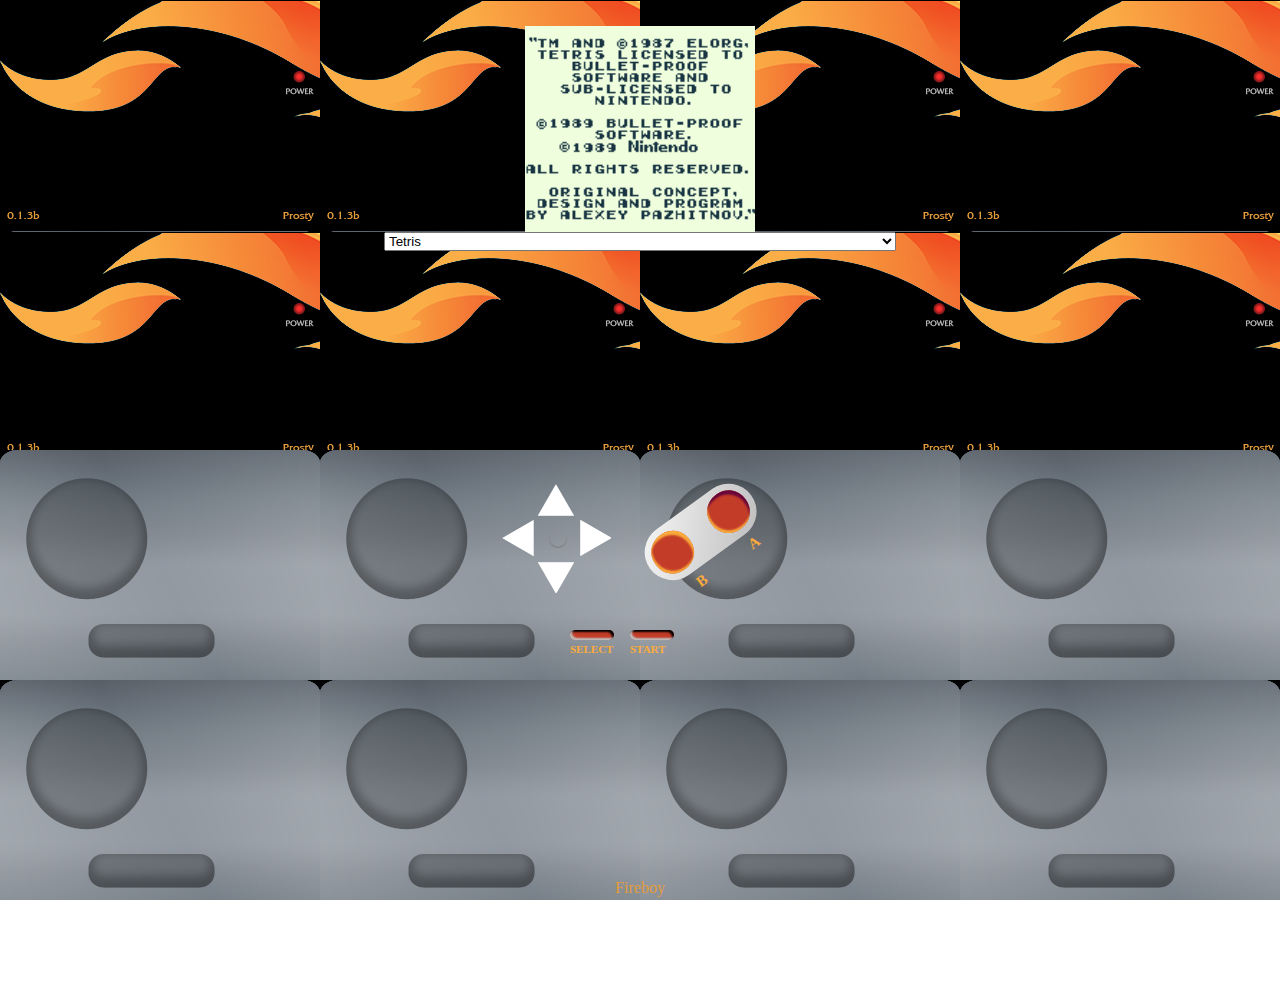
<file: index.html>
<!DOCTYPE HTML>
<html>
    <head>
    <meta charset="utf-8" />
    <meta content="width=340" name="viewport" />
    <meta name="apple-mobile-web-app-capable" content="yes" />
    <meta name="HandheldFriendly" content="true" />

    <link rel="stylesheet" href="css/reset.css" />
    <link rel="stylesheet" href="css/cssboy.css" />
	<script type="text/javascript">
	var manifest_url = "http://jsgb.host-ed.me/manifest.webapp";
	</script>
    <script type="text/javascript">
         DEBUG_MESSAGES = false;
         DEBUG_WINDOWING = false;
    </script>
	<script src="//ajax.googleapis.com/ajax/libs/jquery/1.10.2/jquery.min.js"></script>
    <script src="js/other/terminal.js" type="text/javascript"></script>
    <script src="js/other/gui.js" type="text/javascript"></script>
    <script src="js/other/BMPCanvas.js" type="text/javascript"></script>
    <script src="js/other/base64.js" type="text/javascript"></script>
    <script src="js/other/waveAudio.js" type="text/javascript"></script>
    <script src="js/other/audioRunner.js" type="text/javascript"></script>

    <script src="js/GameBoyCore.js" type="text/javascript"></script>
    <script src="js/GameBoyIO.js" type="text/javascript"></script>

    <script src="js/pk.js" type="text/javascript"></script>
	<script src="js/pokemon.js" type="text/javascript"></script>
	<script src="js/tetris.js" type="text/javascript"></script>
	<script src="js/drmario.js" type="text/javascript"></script>
	<script src="js/kirby.js" type="text/javascript"></script>
	<script src="js/wario.js" type="text/javascript"></script>
	<script src="js/zelda.js" type="text/javascript"></script>
    <script src="js/zepto.min.js" type="text/javascript"></script>

	
    <LINK href="style/main.css" rel="stylesheet" type="text/css">
    <title>FireBoy - Gameboy Emulator</title>
</head>

<body>
	<div class="top">
          <div id="game" style="width:230px; height:206px; margin:0 auto; padding-top:2%;">
            <canvas style="width:230px; height: 206px;"></canvas>
          </div>

			<select onchange="javascript:swapContent();" id="myselect">
				<option value="tetris" selected>Tetris</option>
				<option value="drmario">Dr. Mario</option>
				<option value="wario">Wario Land: Super Mario Land 3</option>
				<option value="zelda">The Legend of Zelda: Link's Aweking</option>
				<option value="kirby">Kirby's Dream Land 2</option>
				<option value="pokemon">Pokemon Gold</option>
				<option value="pokemon2">Pokemon Red</option>
			</select>

	</div>
	<div class="bot">
	<div id="gameboy">

        <div id="gameboy-bottom">


          <div>
            <div id="gameboy-paddle">
              <div id="btn-up" class="btn" data-key="38">

              </div>
              <div id="btn-left" class="btn" data-key="37">

              </div>
              <div><div></div></div>
              <div id="btn-right" class="btn" data-key="39">

              </div>
              <div class="cl"></div>
              <div id="btn-down" class="btn" data-key="40">

              </div>
            </div>

            <div id="gameboy-buttons">
              <div id="gameboy-buttons-inset">
                <div id="btn-b" class="btn" data-key="90"></div><div id="btn-a" class="btn" data-key="88"></div><div class="cl"></div>
              </div>
              <span>B</span><span>A</span>
            </div>
          </div>
          <div class="cl"></div>

          <div id="gameboy-startpause">
            <div id="btn-select" class="btn" data-key="16">
              <div></div>
              SELECT
            </div>
            <div id="btn-start" class="btn" data-key="13">
              <div></div>
              START
            </div>
            <div class="cl"></div>
          </div>

        </div>

    </div>
	<div id="footer">Fireboy</div>
	
	</div>
    <div id="terminal_output" style="display:none;"></div>

    <script type="text/javascript">

		function swapContent(cv) {
			gra= window[$('#myselect').val()];
			var romStream = base64_decode(gra);
			start(document.getElementsByTagName("canvas")[0],  document.getElementsByTagName("canvas")[0], romStream);
			initPlayer();
		}
        $('document').ready(function() {
			var gra = tetris;

			var romStream = base64_decode(gra);
			start(document.getElementsByTagName("canvas")[0],  document.getElementsByTagName("canvas")[0], romStream);
			initPlayer();
          return false;
        });

        // ### keycodes ###
        // up = 38
        // down = 40
        // left = 37
        // right = 39
        // a = 88
        // b = 90
        // select = 16
        // start = 13

        $(".btn").bind("touchstart", function(e){
          GameBoyMouseDown($(this).attr('data-key'));
          e.preventDefault();
          return false;
        });

        /*
        $(".btn").bind("mousedown", function(e){
          GameBoyMouseDown($(this).attr('data-key'));
          e.preventDefault();
          return false;
        });
        */

        $(".btn").bind("touchend", function(e){
          GameBoyMouseUp($(this).attr('data-key'));
          e.preventDefault();
          return false;
        });

        /*
        $(".btn").bind("mouseup", function(e){
          GameBoyMouseUp($(this).attr('data-key'));
          e.preventDefault();
          return false;
        });
        */

        function GameBoyMouseDown(keycode) {
          gameboy.JoyPadEvent(matchKey(parseInt(keycode)), true);
        }

        function GameBoyMouseUp(keycode) {
          gameboy.JoyPadEvent(matchKey(parseInt(keycode)), false);
        }

        // Disable double tap zoom
        $('#gameboy-buttons').bind("touchstart", function(e) {
          e.preventDefault();
          return false;
        });

        $('#gameboy-paddle').bind("touchstart", function(e) {
          e.preventDefault();
          return false;
        });

        $('#gameboy-startpause').bind("touchstart", function(e) {
          e.preventDefault();
          return false;
        });
    </script>
</body>
</html>
</file>
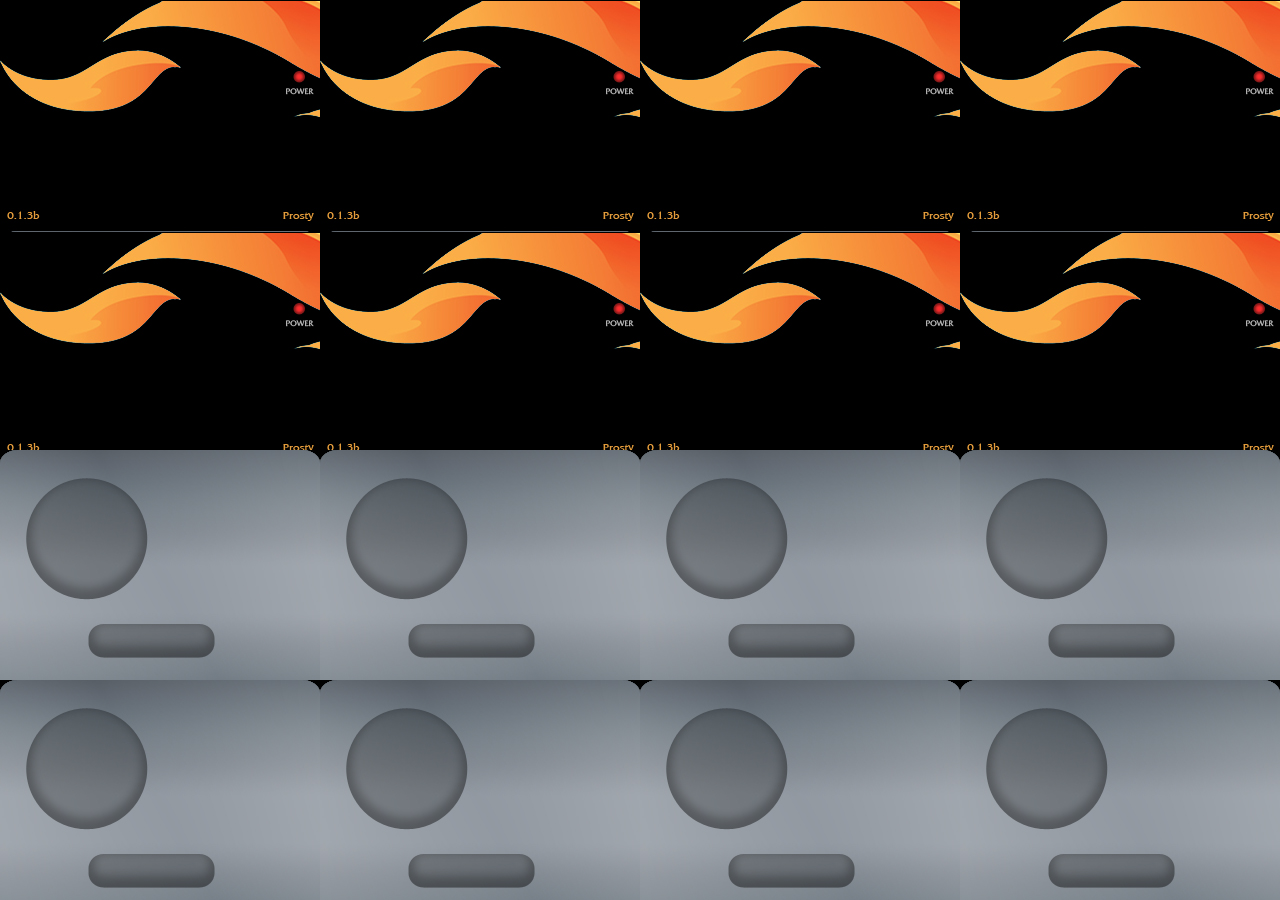
<file: index3.html>
<!DOCTYPE HTML>
<html>
    <head>
    <meta charset="utf-8" />
    <LINK href="style/main.css" rel="stylesheet" type="text/css">
    <title>FireBoy - Gameboy Emulator</title>
</head>

<body>
	<div class="top shadow">jeden</div>
	<div class="bot"></div>
</body>
</html>
</file>
<file: css/cssboy.css>
div {
    -webkit-user-select: none;
}

#game {
    width:340px; 
    height: 306px;

}

#gameboy {
    width:340px;
    margin:0 auto;
}

#gameboy .cl {
    clear:left;
    width:0;
    height:0;
}

#gameboy-bottom {

    height:536px;

}

#gameboy-paddle {
    float:left;
    margin-top:34px;
}

/* up */
#gameboy-paddle > div:nth-child(1) {
	margin: 0 auto;
    width:40px;
    height:36px;
    margin-left:68px;

    border-top-left-radius:2px;
    border-top-right-radius:2px;
    background-image:url('../obrazki/up.png');
	background-repeat:no-repeat;
}

#gameboy-paddle > div:nth-child(2) {
	margin: 0 auto;
    float:left;
    height:40px;
    width:36px;
    margin-left:32px;
    border-top-left-radius:2px;
    border-bottom-left-radius:2px;
    background-image:url('../obrazki/left.png');
	background-repeat:no-repeat;
}

#gameboy-paddle > div:nth-child(3) {
    float:left;
    width:40px;
    height:40px;

}

#gameboy-paddle > div:nth-child(4) {
    float:left;
    width:36px;
    height:40px;
    border-top-right-radius:2px;
    border-bottom-right-radius:2px;
    background-image:url('../obrazki/right.png');
	background-repeat:no-repeat;
}

/* down */
#gameboy-paddle > div:nth-child(6) { /* 5th child is the clear left ! */
    width:40px;
    height:26px;
    padding-top: 10px;
    margin-left:68px;
    border-bottom-left-radius:2px;
    border-bottom-right-radius:2px;

    background-image:url('../obrazki/down.png');
	background-repeat:no-repeat;
}

#gameboy-paddle > div:nth-child(1):hover, #gameboy-paddle > div:nth-child(2):hover,
#gameboy-paddle > div:nth-child(4):hover, #gameboy-paddle > div:nth-child(6):hover {
    background-color: #272727;
}

#gameboy-paddle > div:nth-child(3) div {
    width:18px;
    height:18px;
    margin:10px 0 0 11px;
    border-radius:9px;
    box-shadow:inset 0 -1px 1px #7C7C7C;

}

#myselect {
   position: absolute;
  width: 40% ;
  margin-left: 30%;
}
#gameboy-paddle > div:nth-child(1) div, #gameboy-paddle > div:nth-child(6) div {
    width:30px;
    height:4px;
    margin:3px 0 0 5px;
    border-radius:2px;
    box-shadow:inset 0 -1px 1px #fbab3b;
    background-color:#242424;
}

#gameboy-paddle > div:nth-child(2) div, #gameboy-paddle > div:nth-child(4) div {
    float:left;
    width:4px;
    height:30px;
    background-color:#242424;
    margin:5px 0 0 3px;
    border-radius:2px;
    box-shadow:inset 0 -1px 1px #fbab3b;
}

#gameboy-paddle > div:nth-child(4) div {
    float: right;
    margin-left: 0px;
    margin-right: 3px;
}

#gameboy-buttons {
    float:left;
    margin:52px 0 0 30px;
    color:#fbab3b;
    font-weight:bold;
    font-family:Tahoma;
    font-size:15px;
    -moz-transform:rotate(328deg);
    -webkit-transform:rotate(324deg);
}

#gameboy-buttons span:nth-child(2) {
    margin-left:30px;
}

#gameboy-buttons span:nth-child(3) {
    margin-left:54px;
}

#gameboy-buttons-inset {
    margin-bottom:5px;
    padding:7px;
    border-radius:28px;
    background:#F7F7F7;
    background:-moz-linear-gradient(-45deg, #F7F7F7 0%, #BCBCBC 100%);
    background:-webkit-gradient(linear, left top, right bottom, color-stop(0%,#F7F7F7), color-stop(100%,#BCBCBC));
    background:-webkit-linear-gradient(-45deg, #F7F7F7 0%,#BCBCBC 100%);
    background:-o-linear-gradient(-45deg, #F7F7F7 0%,#BCBCBC 100%);
    background:-ms-linear-gradient(-45deg, #F7F7F7 0%,#BCBCBC 100%);
    background:linear-gradient(135deg, #F7F7F7 0%,#BCBCBC 100%);
}

#gameboy-buttons-inset > div:nth-child(1) {
    float:left;
    width:42px;
    height:42px;
    border-radius:20px;
    background-color:#c33c28;
    box-shadow: inset 2px -2px 2px #fbab3b, inset -3px 3px 2px #fbab3b;
}

#gameboy-buttons-inset > div:nth-child(2) {
    float:left;
    width:42px;
    height:42px;
    margin-left:27px;
    border-radius:20px;
    background-color:#c33c28;
    box-shadow:inset 2px -2px 2px #fbab3b, inset -3px 3px 2px #6A053B;
}

#gameboy-buttons-inset > div:nth-child(1):hover, #gameboy-buttons-inset > div:nth-child(2):hover {
    background-color: #fbab3b;
}

#gameboy-startpause {
    width:200px;
    height:60px;
    margin:34px 0 0 100px;
    color:#fbab3b;
    font-weight:bold;
    font-family:Tahoma;
    font-size:11px;
}

#gameboy-startpause > div {
    float:left;

}

#gameboy-startpause > div:nth-child(2) {
    margin-left:16px;
}

#gameboy-startpause > div > div {
    width:44px;
    height:10px;
    margin-bottom:4px;
    background-color:#c33c28;
    border-radius:5px;
    box-shadow:inset 2px -2px 2px #BFBFBF, inset -2px 2px 2px #000;
}

#gameboy-startpause > div > div:hover {
    background-color: #000000;
}
#footer {
   position:absolute;
   bottom:0;
   width:100%;
   height:20px;   /* Height of the footer */
	text-align:center;
   color: #e49c3b;
}
</file>
<file: style/main.css>
.top {
	background-image:url('../obrazki/bgtop.jpg');
	min-height:50%;
	min-width:100%;
	padding:0;
	margin:0;
	top:0;
	left:0px;
}

.bot{
	background-image:url('../obrazki/bgbot.jpg');
	height:50%;
	width:100%;
}

html, body{
    height: 100%;
}

romy {
    margin:10px 0 0 11px;
}
body {
    overflow:hidden;

background-position:center; 
height:100%;

left:0px;
padding;0;
margin:0;

}
.shadow {
-moz-box-shadow: 0 0 30px 5px #999;
-webkit-box-shadow: 0 0 30px 5px #999;
}
</file>
